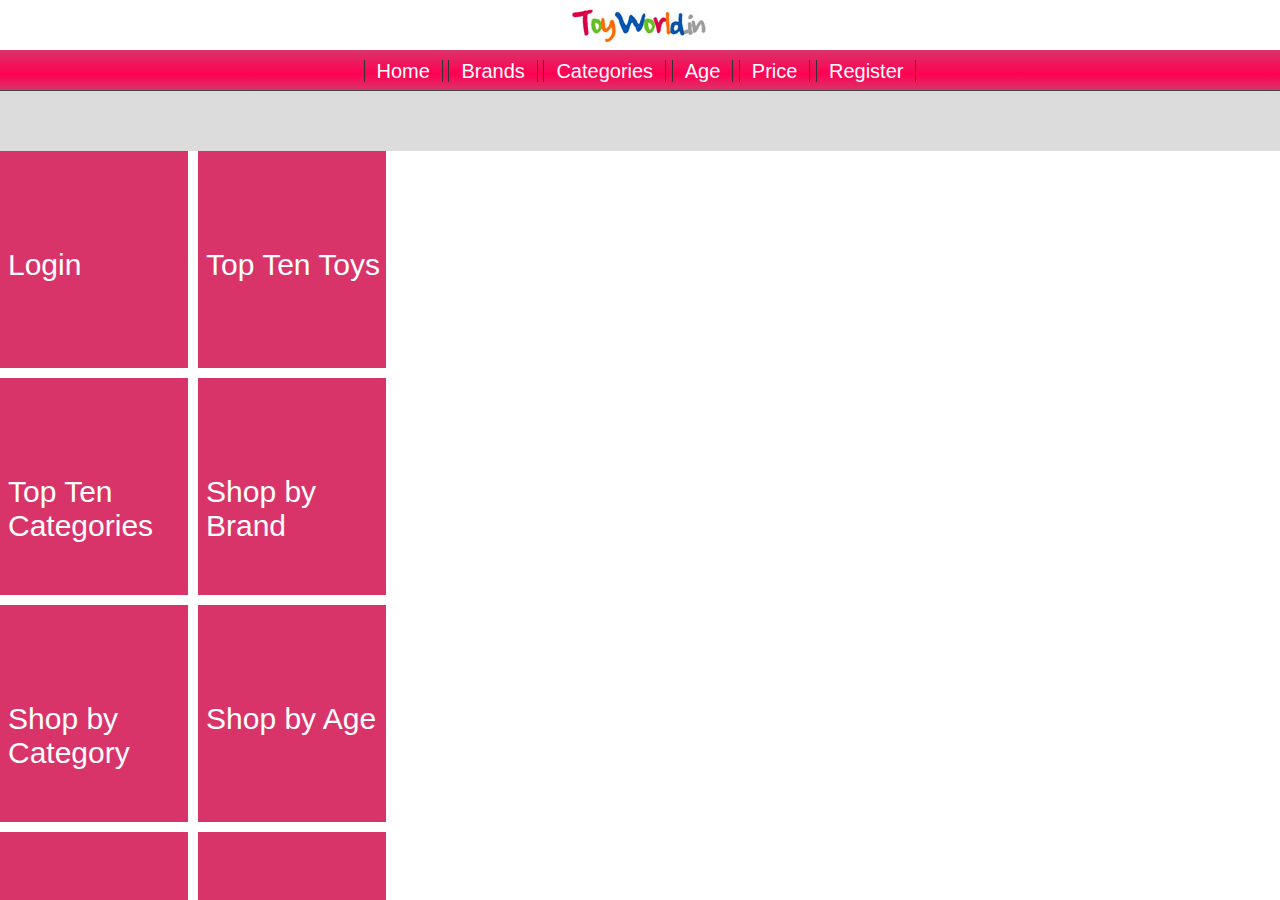
<file: index.html>
<!DOCTYPE HTML>
<html>
    <head>
        <title>Toyworld.in</title>
        <meta name="viewport" content="width=device-width,initial-scale=1, target-densityDpi=device-dpi"/>
        <link rel="stylesheet" href="css/styles.css" />
    </head>

    <body>
	<div id="logo" class="logo">
	   <img src="img/twlogo-50.jpg">
	</div>
	<div id="header" class="header">
	<a href="main.html" class="nav">Home</a>
	<a href="brands.html" class="nav">Brands</a>
	<a href="cats.html" class="nav">Categories</a>
	<a href="age.html" class="nav">Age</a>
	<a href="price.html" class="nav">Price</a>
	<a href="create_account.html" class="nav">Register</a>
	</div>
		<div id="wrapper">
			<ul id="mainDet"> </ul>
		</div>
	<script src="js/phonegap.js"></script>
    <script src="js/jquery.js"></script>
    <script src="js/iscroll.js"></script>
    <script src="js/main.js"></script>

    </body>

</html>
</file>
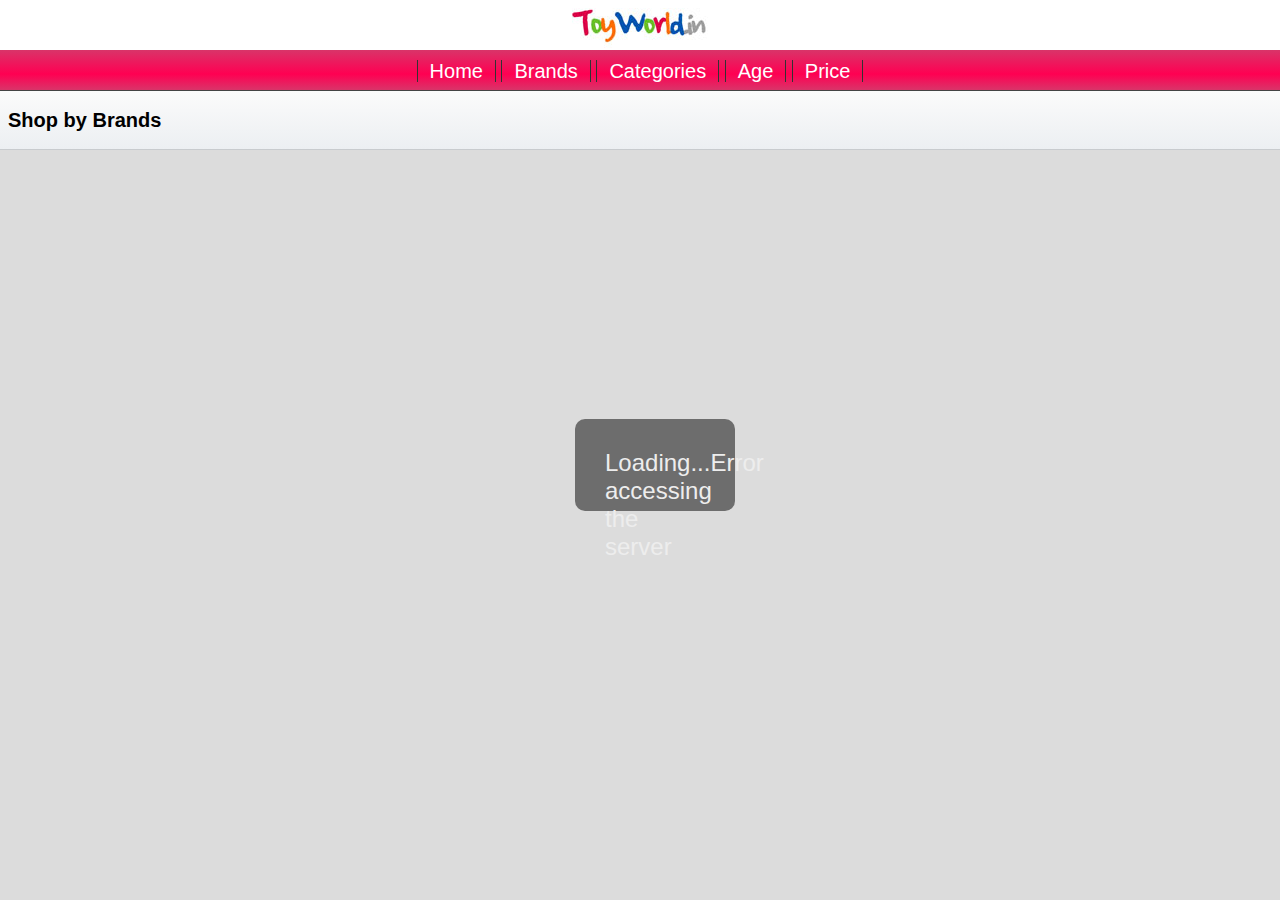
<file: brands.html>
<!DOCTYPE HTML>
<html>
    <head>
        <title>Toyworld.in</title>
        <meta name="viewport" content="width=device-width,initial-scale=1, target-densityDpi=device-dpi"/>
        <link rel="stylesheet" href="css/styles.css" />
    </head>
    
    <body>
        
	<div id="logo" class="logo">
	   <img src="img/twlogo-50.jpg">
	</div>
	<div id="header" class="header">
	<a href="main.html" class="nav">Home</a>
	<a href="brands.html" class="nav">Brands</a>
	<a href="cats.html" class="nav">Categories</a>
	<a href="age.html" class="nav">Age</a>
	<a href="price.html" class="nav">Price</a>
	</div>
	<div id="header2">
		<h2>Shop by Brands</h2>
	</div>`
	<div id="wrapper">
		<ul id="brandList" class="icon-list"> </ul>
	</div>

	<div id="busy"/>Loading...</div>

	<script src="js/phonegap.js"></script>
	<script src="js/jquery.js"></script>
    <script src="js/iscroll.js"></script>
    <script src="js/brands.js"></script>

    </body>

</html>
</file>
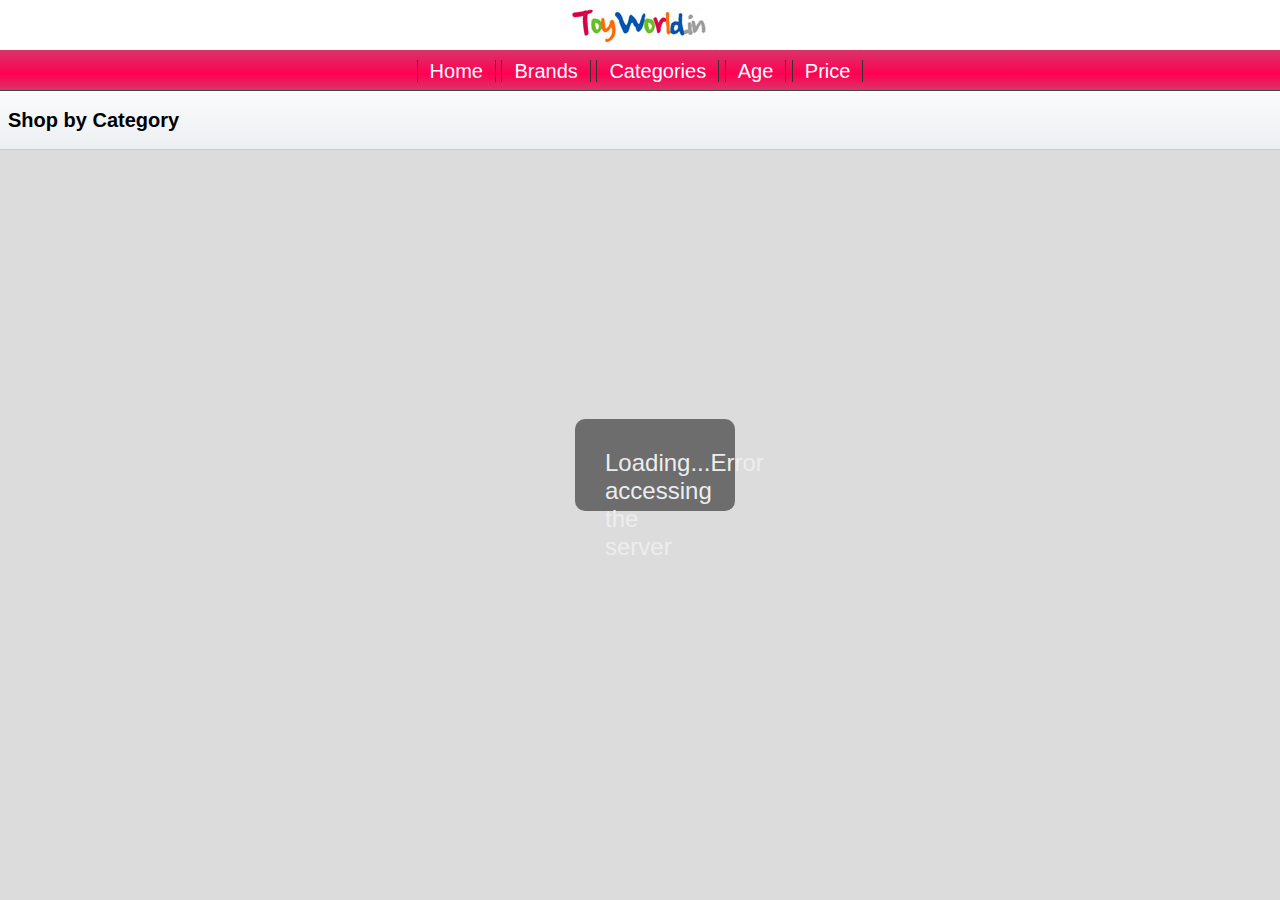
<file: cats.html>
<!DOCTYPE HTML>
<html>
    <head>
        <title>Toyworld.in</title>
        <meta name="viewport" content="width=device-width,initial-scale=1, target-densityDpi=device-dpi"/>
        <link rel="stylesheet" href="css/styles.css" />
    </head>

    <body>
	<div id="logo" class="logo">
	   <img src="img/twlogo-50.jpg">
	</div>
	<div id="header" class="header">
	<a href="index.html" class="nav">Home</a>
	<a href="brands.html" class="nav">Brands</a>
	<a href="cats.html" class="nav">Categories</a>
	<a href="age.html" class="nav">Age</a>
	<a href="price.html" class="nav">Price</a>
	</div>
	
	<div id="header2">
		<h2>Shop by Category</h2>
	</div>
	
	<div id="wrapper">
		<ul id="catList" class="icon-list"></ul>
	</div>

	<div id="busy"/>Loading...</div>

	<script src="js/phonegap.js"></script>
    <script src="js/jquery.js"></script>
    <script src="js/iscroll.js"></script>
    <script src="js/catlist.js"></script>

    </body>

</html>
</file>
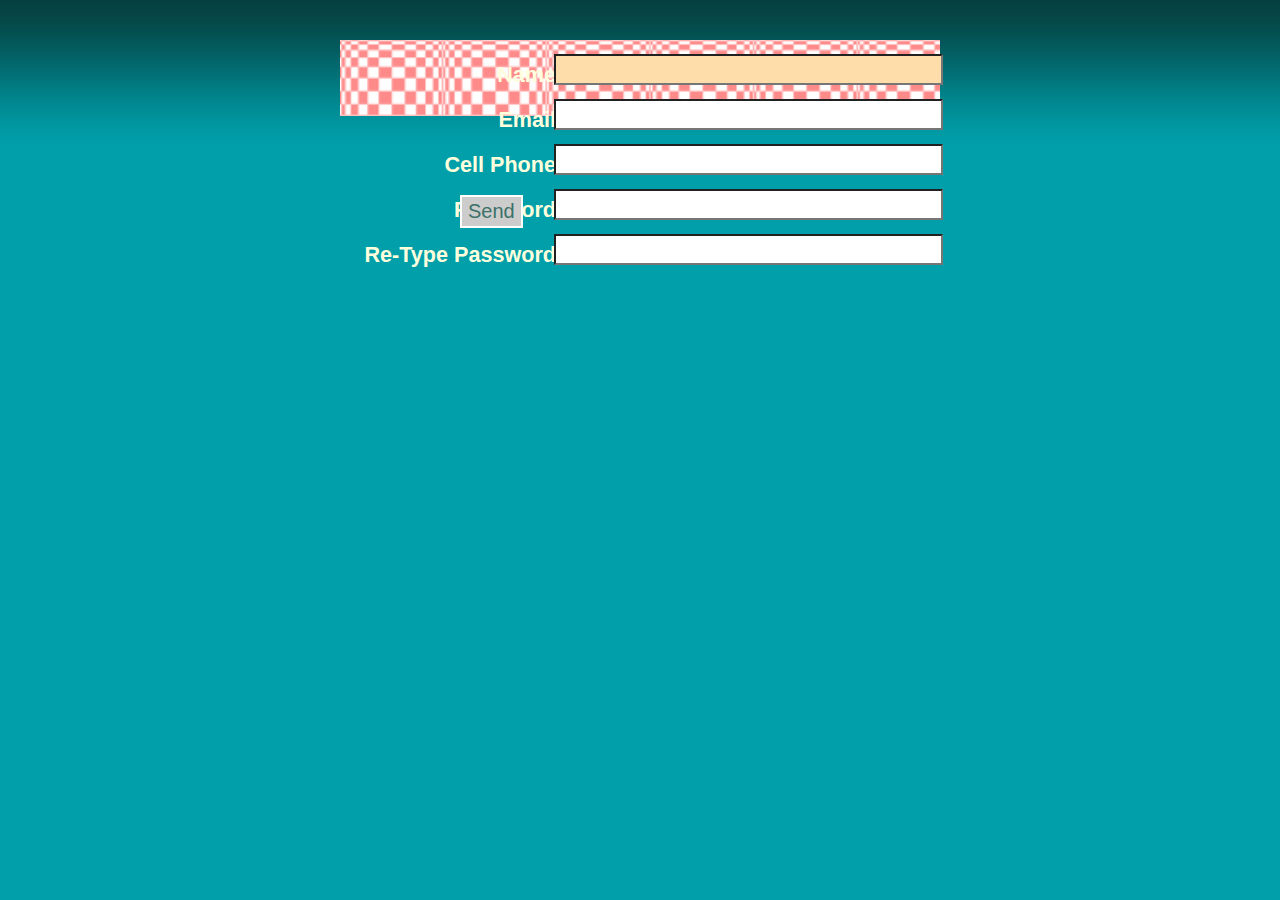
<file: create_account.html>
<!DOCTYPE HTML>
<html>

<head>
    <title>Toyworld.in</title>
    <meta name="viewport" content="width=device-width,initial-scale=1, target-densityDpi=device-dpi"/>
    <link rel="stylesheet" href="css/styles.css" />
	<script src="js/jquery-1.2.3.pack.js"></script>
	<script src="js/runonload.js"></script>
	<script src="js/create_account.js"></script>
	<link href="css/create_account.css" media="all" type="text/css" rel="stylesheet">
</head>

<body>
<div id="contact_form">
  <form name="contact" method="post" action="">
    <fieldset>
      <label for="name" id="name_label">Name</label>
      <input type="text" name="name" id="name" size="30" value="" class="text-input" />
      <label class="error" for="name" id="name_error">This field is required.</label>
      
      <label for="email" id="email_label">Email</label>
      <input type="text" name="email" id="email" size="30" value="" class="text-input" />
      <label class="error" for="email" id="email_error">This field is required.</label>
      
      <label for="phone" id="phone_label">Cell Phone</label>
      <input type="text" name="phone" id="phone" size="30" value="" class="text-input" />
      <label class="error" for="phone" id="phone_error">This field is required.</label>
	  	        
      <label for="pwd" id="pwd_label">Password</label>
      <input type="password" name="pwd" id="pwd" size="30" value="" class="text-input" />
      <label class="error" for="pwd" id="pwd_error">This field is required.</label>
            
      <label for="pwd2" id="pwd2_label">Re-Type Password</label>
      <input type="password" name="pwd2" id="pwd2" size="30" value="" class="text-input" />
      <label class="error" for="pwd2" id="pwd2_error">This field is required.</label>
      <label class="error" for="pwd2" id="pwd3_error">Password Mismatch.</label>
	  <br />
      <input type="submit" name="submit" class="button" id="submit_btn" value="Send" />
    </fieldset>
  </form>
</div>
	<script src="js/phonegap.js"></script>
    <script src="js/iscroll.js"></script>
</body>
</html>
</file>
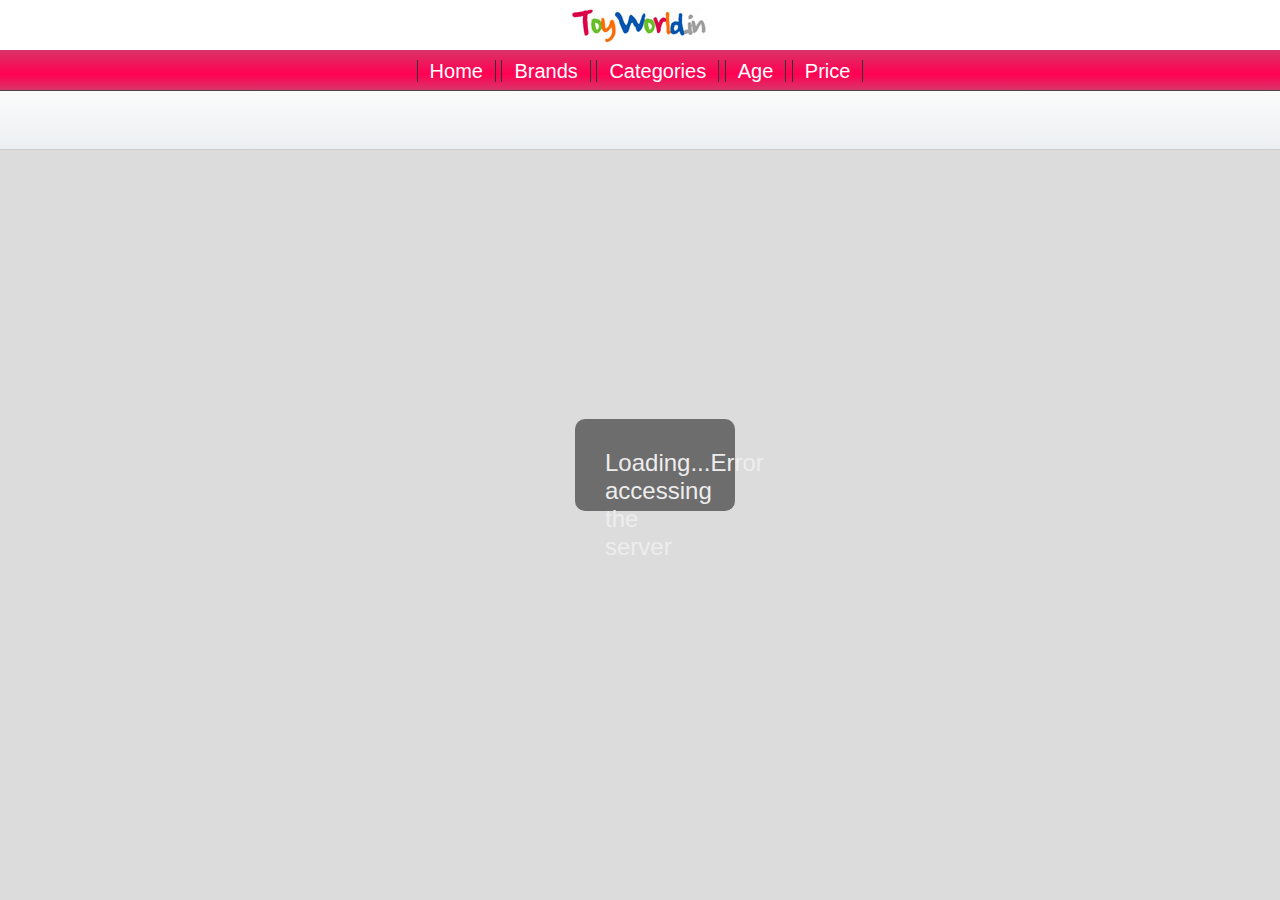
<file: product.html>
<!DOCTYPE HTML>
<html>
    <head>
        <title>Toyworld.in</title>
        <meta name="viewport" content="width=device-width,initial-scale=1, target-densityDpi=device-dpi"/>
        <link rel="stylesheet" href="css/styles.css" />
    </head>
    
    <body>
        
	<div id="logo" class="logo">
	   <img src="img/twlogo-50.jpg">
	</div>
	<div id="header" class="header">
	<a href="main.html" class="nav">Home</a>
	<a href="brands.html" class="nav">Brands</a>
	<a href="cats.html" class="nav">Categories</a>
	<a href="age.html" class="nav">Age</a>
	<a href="price.html" class="nav">Price</a>
	</div>
	<div id="header2">
		<ul id="productName"> </ul>
	</div>`
	<div id="wrapper">
		<ul id="productDetails"> </ul>
	</div>

	<div id="busy"/>Loading...</div>

	<script src="js/phonegap.js"></script>
	<script src="js/jquery.js"></script>
    <script src="js/iscroll.js"></script>
    <script src="js/productdetails.js"></script>

    </body>

</html>
</file>
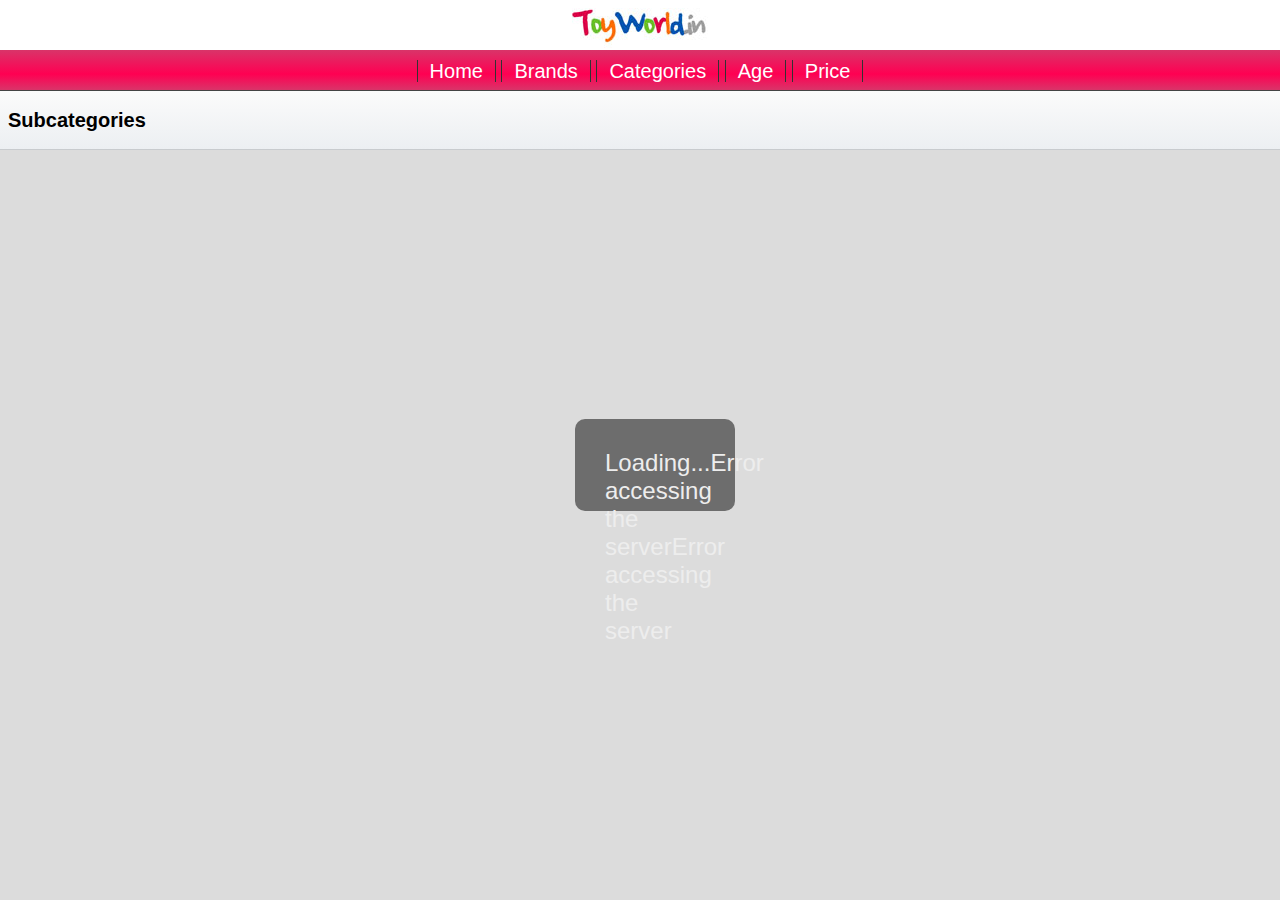
<file: subcategories.html>
<!DOCTYPE HTML>
<html>
    <head>
        <title>Toyworld.in</title>
        <meta name="viewport" content="width=device-width,initial-scale=1, target-densityDpi=device-dpi"/>
        <link rel="stylesheet" href="css/styles.css" />
    </head>
    
    <body>
        
	<div id="logo" class="logo">
	   <img src="img/twlogo-50.jpg">
	</div>
	<div id="header" class="header">
	<a href="main.html" class="nav">Home</a>
	<a href="brands.html" class="nav">Brands</a>
	<a href="cats.html" class="nav">Categories</a>
	<a href="age.html" class="nav">Age</a>
	<a href="price.html" class="nav">Price</a>
	</div>
	<div id="header2">
		<h2>Subcategories</h2>
	</div>`
	
	<div id="wrapper">
		<ul id="subcategoriesList" class="icon-list"> </ul>
	</div>

	<div id="busy"/>Loading...</div>

	<script src="js/phonegap.js"></script>
	<script src="js/jquery.js"></script>
    <script src="js/iscroll.js"></script>
    <script src="js/subcategories.js"></script>

    </body>

</html>
</file>
<file: css/styles.css>
*
{
font-family:sans-serif;	
font-size: 20px;
color: #000000;
-webkit-tap-highlight-color: rgba(0, 0, 0, 0);
}

body, 
html,
ul
{
	padding: 0px;
	margin: 0px;
}

body {

	width: : 100%;
	background: #DCDCDC;
}

h3 {
	font-size: 24px;
}

ul {
	clear: both;
	list-style-type: none;
	background: #FFFFFF;
}

li {
	clear: both;
	padding-top: 10px;
	padding-bottom: 4px;
	padding-left: 4px;
	padding-right: 0px;
	margin-left: 0px;
	border-bottom:solid 1px #CCCCCC;
	display:block;
}

li .list-icon {
	float: left;
	margin-right: 12px;
	height: 100px; /* TODO: use 100x100 pics instead of scaling */ 
 }


.icon-list li {
	height: 108px;
}

.icon-list .line1 {
	padding-top: 20px;
}

li a { 
	text-decoration:none;
	display: block;
	margin:0px;
}


li .line1 {
	font-size: 22px;
	margin-top:0px;
	margin-bottom:0px;
	padding-top:12px;
	padding-bottom:0px;
	padding-left: 12px;
	font-weight: bold;
}

li .line2 {
	margin-top:4px;
	margin-bottom:0px;
	padding-left: 12px;
	padding-bottom: 12px;
	color: #666666;
}

li .bubble {
	clear:both;
	position: absolute;
	right: 12px;
    background-color: #ECEFF2;
    -moz-border-radius: 10px;
    -webkit-border-radius: 10px;
    -khtml-border-radius: 10px;
    border-radius: 10px;
	font-size:14px;
	padding-top: 4px;
	padding-bottom: 4px;
	padding-left: 8px;
	padding-right: 8px;
	margin: 0px;
	margin-top: -50px;
	text-align: center;
}

li .action-icon {
	position: absolute;
	right: 12px;
	margin-top: -60px;
}

.logo {
	position:  absolute;
 	text-align: center;
 	background: #ffffff; /* for non-css3 browsers */
	color: #000000;
	top: 0px; 
	height: 50px;
	width: 100%;
	border-bottom: solid 1px #444444;
}


.header {
	position: absolute;
	padding-top: 10px;
 	text-align: center;
 	background: #d93469; /* for non-css3 browsers */
	background: -webkit-gradient(linear, left top, left bottom, from(#d93469), to(#d93469), color-stop(.6,#ff0052));
	color: #FFFFFF;
	top: 50px; 
	height: 30px;
	width: 100%;
	border-bottom: solid 1px #444444;
}

.header > h1 {
	font-size: 24px;
	font-weight: bold;
/* 	padding-top:18px;
 */	color: #FFFFFF;
}

.header > .nav {
	position: relative;
	height:100%;
	padding-right: 12px;
	padding-left: 12px;
	border-right: solid 1px #333333;
	border-left: solid 1px #333333;
}

.header > .action {
	position: absolute;
	right: 10px;
}

.header a { 
	text-decoration:none;
	color: #FFFFFF;
}

#header2 {
	position: absolute;
	padding-top: 18px;
	padding-left: 8px;
	background: #ECEFF2; /* for non-css3 browsers */
	background: -webkit-gradient(linear, left top, left bottom, color-stop(0%,#FBFBFB), color-stop(100%,#ECEFF2));
	color: #000000;
	font-weight: bold;
	top: 91px; 
	height: 40px;
	left: 0px;
	right: 0px;
	border-bottom: solid 1px #C8CBCE;
	z-index:1;
}

#header2 > h2 {
	font-size: 20px;
	padding:0px;
	margin:0px;
}

#wrapper {
	position: absolute; 
	top: 151px; 
	bottom: 0px;
	width: 100%;
	overflow: auto;
} 

#busy {
	display:none;
	position: absolute;
	top: 50%;
 	left: 50%;
	margin-left: -65px;
	margin-top: -31px;
	color: #FFFFFF;
	font-size: 24px;	
	z-index:6;
	background-color: #000000;
	opacity:0.5;
 	width:100px;
	height:32px;
	padding: 30px;
	-moz-border-radius: 10px;
    -webkit-border-radius: 10px;
    -khtml-border-radius: 10px;
    border-radius: 10px;
	
}

.tile a {
	text-decoration: none;
	color: #ffffff;
	font-size: 30px;
	position:relative;
	float: left;
	width: 180px;
	height: 120px;
	margin: 0 10px 10px 0;
	padding: 97px 0 0 8px;
	background: #d93469;
	-webkit-transform: rotateY(0deg);
	-webkit-transform-origin: -10px;
	-moz-transform: rotateY(0deg);
	-moz-transform-origin: -10px;		
}
.tile:nth-child(2n+1) {
	clear: left;
}

.tile:active {
	-webkit-transform: rotateY(10deg);
	-webkit-transition: linear .1s;
	-moz-transform: rotateY(10deg);
	-moz-transition: linear .1s;	
}
.tile:nth-child(odd) {
	-webkit-animation: 1s flip-odd ease;
	-moz-animation: 1s flip-odd ease;
}
.tile:nth-child(even) {
	-webkit-animation: 1.3s flip-even ease;
	-moz-animation: 1.3s flip-even ease;
}
</file>
<file: css/create_account.css>
@charset "utf-8";

*                   	{ margin:0; padding:0; outline:none; }
body                	{ font-size:62.5%; font-family:Arial, Helvetica, sans-serif;
                      	background: #009FAA url(/img/register/body_bg.png) repeat-x;
												margin-top:40px; }

#contact_form					{ width:600px; margin:0 auto; padding:10px 0;
												background: transparent url(/img/register/form_bg.png) no-repeat;
                        position:relative; }
form fieldset					{ font-family:Verdana, Arial, Helvetica, sans-serif; font-size:1.2em;
												margin:0px 0px 20px 0px; width:578px; position:relative;
												border:0;display:block; padding: 0px 10px 8px; }
form fieldset legend	{ border-width:1px; border-style:solid; border-color:#BBBB66; color:#3D7169;
												font-weight:bold; font-variant:small-caps; font-size:140%; padding:4px 8px;
												margin:0px 0px 10px 0px; position:relative; top: -12px; background:white; }
label									{ font-size:90%; display:block; float:left; width:10em; text-align:right;
												margin:.2em .2em 0 0; color:#ffd; font-weight:bold;padding:8px 0px; }
label.error           { font-weight:normal;color:red;text-align:left;width:140px; padding-left:25px;
                        background: transparent url(/img/register/cancel.png) no-repeat scroll left; }
input.text-input			{ margin:4px;padding:2px 0;color:#333; }

label#name_label      { position:absolute; top:0; left:0; }
input#name            { position:absolute; top:0; left:210px; }
label#name_error      { position:absolute; top:22px; left:220px; }

label#email_label     { position:absolute; top:45px; left:0px; }
input#email           { position:absolute; top:45px; left:210px; }
label#email_error      { position:absolute; top:67px; left:220px; }

label#phone_label     { position:absolute; top:90px; left:0px; }
input#phone           { position:absolute; top:90px; left:210px; }
label#phone_error      { position:absolute; top:112px; left:220px; }

label#pwd_label     { position:absolute; top:135px; left:0px; }
input#pwd           { position:absolute; top:135px; left:210px; }
label#pwd_error      { position:absolute; top:157px; left:220px; }

label#pwd2_label     { position:absolute; top:180px; left:0px; }
input#pwd2           { position:absolute; top:180px; left:210px; }
label#pwd2_error      { position:absolute; top:202px; left:220px; }

input.button					{ position:absolute; top:125px; left:120px; padding:3px 6px;
                        border:2px solid #fff; margin:20px 0px 0px 0px; color:#3D7169; 
												font-family:Verdana, Arial, Helvetica, sans-serif;
												background:#CCC; -moz-border-radius:5px; }

input.button:hover		{ background:#009FAA none repeat scroll 0% 0%; color:white; }
#message							{ width:180px;margin:60px 0 0 100px; }
#message h2						{ font-size:150%;color:white; }
#message p						{ color:white;font-weight:bold;margin:6px 0px; }
#checkmark						{ position:relative;top:-46px;left:-60px; }
</file>
